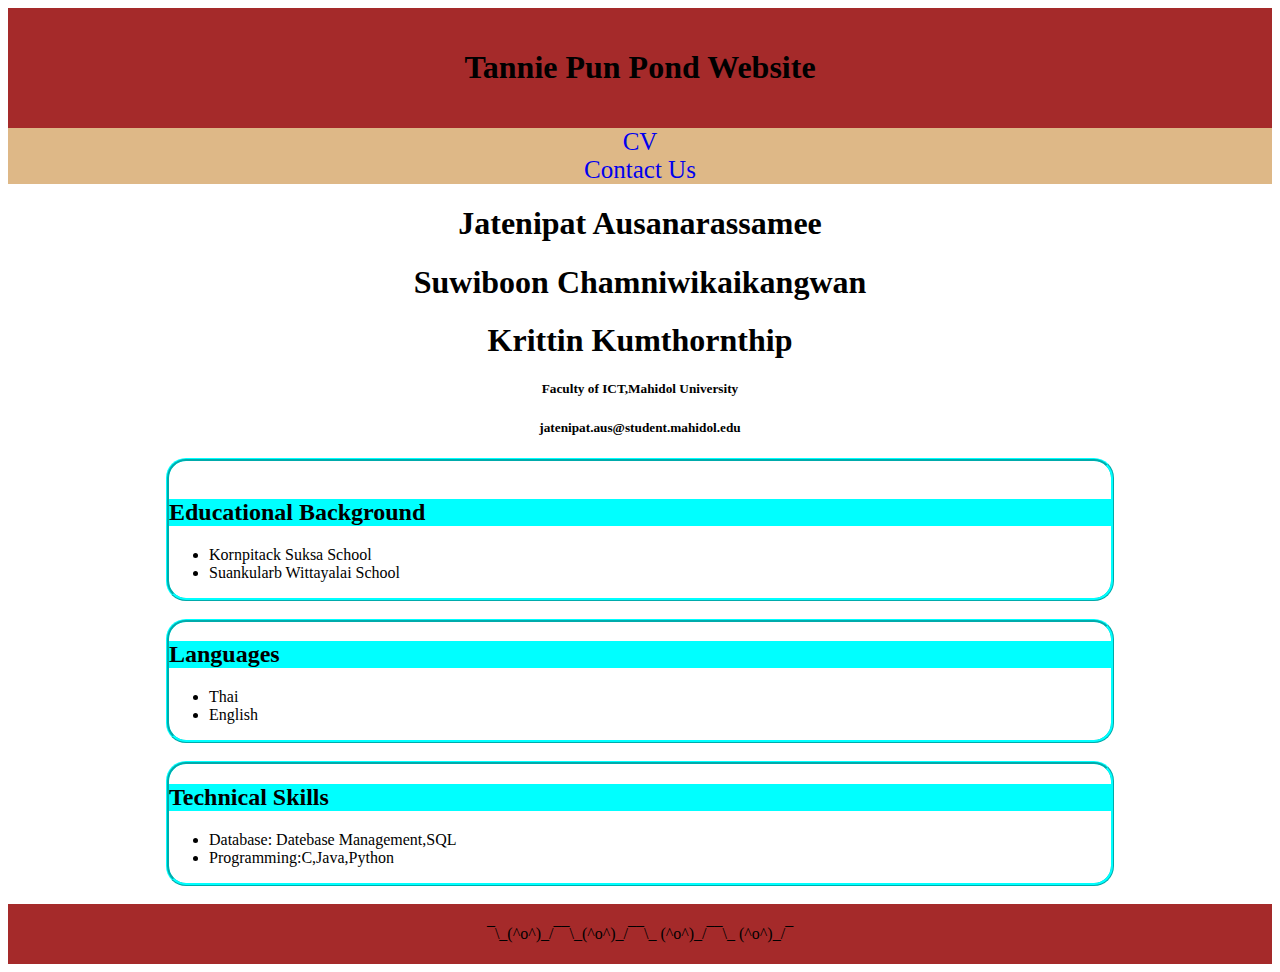
<file: awsweb/index.html>
<!DOCTYPE html>
<html lang="en">
<head>

    <title>6488183 Jatenipat Ausanarassamee</title>
    <link rel="stylesheet" href="style.css">

    
</head>

<body>
    <body>
        <header><h1 style="font-family:'Times New Roman'">Tannie Pun Pond Website</h1></header>
        
            <nav>
                <a href="Lab02_6488183_cv.html" target="aaa">CV</a>
               

            </nav>
            <nav>
               
                <a href="Lab02_6488183_contact.html" target="aaa">Contact Us</a>

            </nav>
            <main>
                <h1>Jatenipat Ausanarassamee</h1>
                <h1>Suwiboon Chamniwikaikangwan</h1>
                <h1>Krittin Kumthornthip</h1>
    <h5>Faculty of ICT,Mahidol University</h5>
    <h5>jatenipat.aus@student.mahidol.edu</h5>
    <div class="bb">
        <br>
    <h2>Educational Background</h2>
    <ul>
        <li>Kornpitack Suksa School</li>
        <li>Suankularb Wittayalai School</li>

    </ul>
    
    </div>
    <br>
    <div class="bb">
        <h2>Languages</h2>
        <ul>
            <li>Thai</li>
            <li>English</li>
        </ul>
    </div>
    <br>
    <div class="bb">
        <h2>Technical Skills</h2>
        <ul>
            <li>Database: Datebase Management,SQL</li>
            <li>Programming:C,Java,Python</li>
        
        </ul>
    </div>
    <br>
        <table> 
            <tr>
              
            </tr>
            
        
            <tr>
               
            </tr>

            <tr>
               
            </tr>
        </table>
            </main>
    
        
        <footer>
            <p>¯\_(^o^)_/¯¯\_(^o^)_/¯¯\_ (^o^)_/¯¯\_ (^o^)_/¯</p>
          </footer>      

            
</body>
</file>
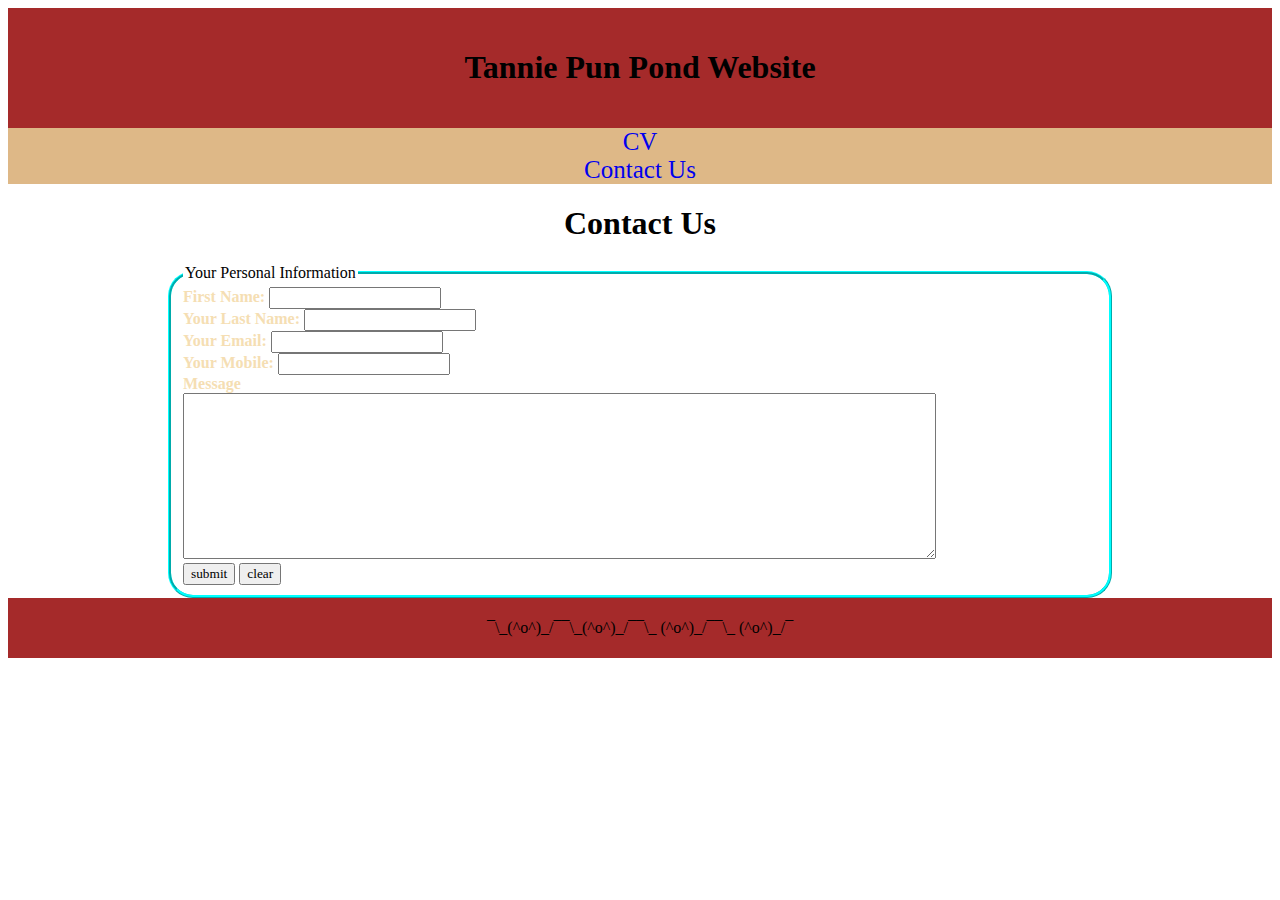
<file: awsweb/Lab02_6488183_contact.html>
<!DOCTYPE html>
<html>
    <head>
        <title> 6488183 Jatenipat Ausanarassamee</title>
        <link rel="stylesheet" href="style.css">
    </head>
    <body>
        <header><h1 style="font-family:'Times New Roman'">Tannie Pun Pond Website</h1></header>
       
            <nav>
                <a href="index.html" target="aaa">CV</a>
               

            </nav>
            <nav>
                
                <a href="Lab02_6488183_contact.html" target="aaa">Contact Us</a>

            </nav>
        </ul>
        <h1>Contact Us</h1>
        <main>
            <form>
                <fieldset><legend>Your Personal Information</legend>
                    <label for="Your First Name">First Name:</label>
                    <input type="text" id="First Name" required>
                    <br>
                    <label for="Your Last Name">Your Last Name:</label>
                    <input type="text" id="Your Last Name" required>
                    <br>
                    <label for="Your Email">Your Email:</label>
                    <input type="text" id="Your Email" required>
                    <br>
                    <label for="Your Mobile">Your Mobile:</label>
                    <input type="tel" id="Your Mobile" required pattern="[0-9]{3}-[0-9]{3}-[0-9]{4}">
                    <br>
                    <label for="Message">Message</label>
                    <br>
                    <textarea name="Message" id="Message" cols="100" rows="10"></textarea>
                    <br>
                    <button type="submit">submit</button>
                    <button type="reset">clear</button>
                </fieldset>
                
            </form>
        </main>
       
        <footer>
            <p>¯\_(^o^)_/¯¯\_(^o^)_/¯¯\_ (^o^)_/¯¯\_ (^o^)_/¯</p>
          </footer>
    </body>
</html>
</file>
<file: awsweb/style.css>
*{
    font-family: "verdana";
}
main{
    width: 75%;
    margin: auto;
    height: 100%;
}
header{
    background-color: brown;
    text-align: center;
    padding: 20px;

}
footer{
    background-color: brown;
    text-align: center;
    padding: 5px;
}
nav{
    overflow: hidden;
    background-color: burlywood;
    text-align: center;
    color: blue;
    font-size: 25px;
}
nav:hover{
    background-color: white;
}
.aaa:hover{
    color :red
}
a{
    text-decoration: none;
}
h1,h5{
    text-align: center;
}
.bb{
    border-color: aqua;
    border-radius: 20px;
    border-style: ridge;
    border-width: 3px;
}
h2{
    background-color: aqua;
}
table,th,td{
    margin-left: auto;
    margin-right: auto;
    text-align: center;
    font-size: 20px;
    border: none;
}
fieldset{
    border-color: aqua;
    border-radius: 25px;
    border-style: ridge;
    border-width: 3px;
}
label{
    color: wheat;
    font-weight: bold;
}
</file>
